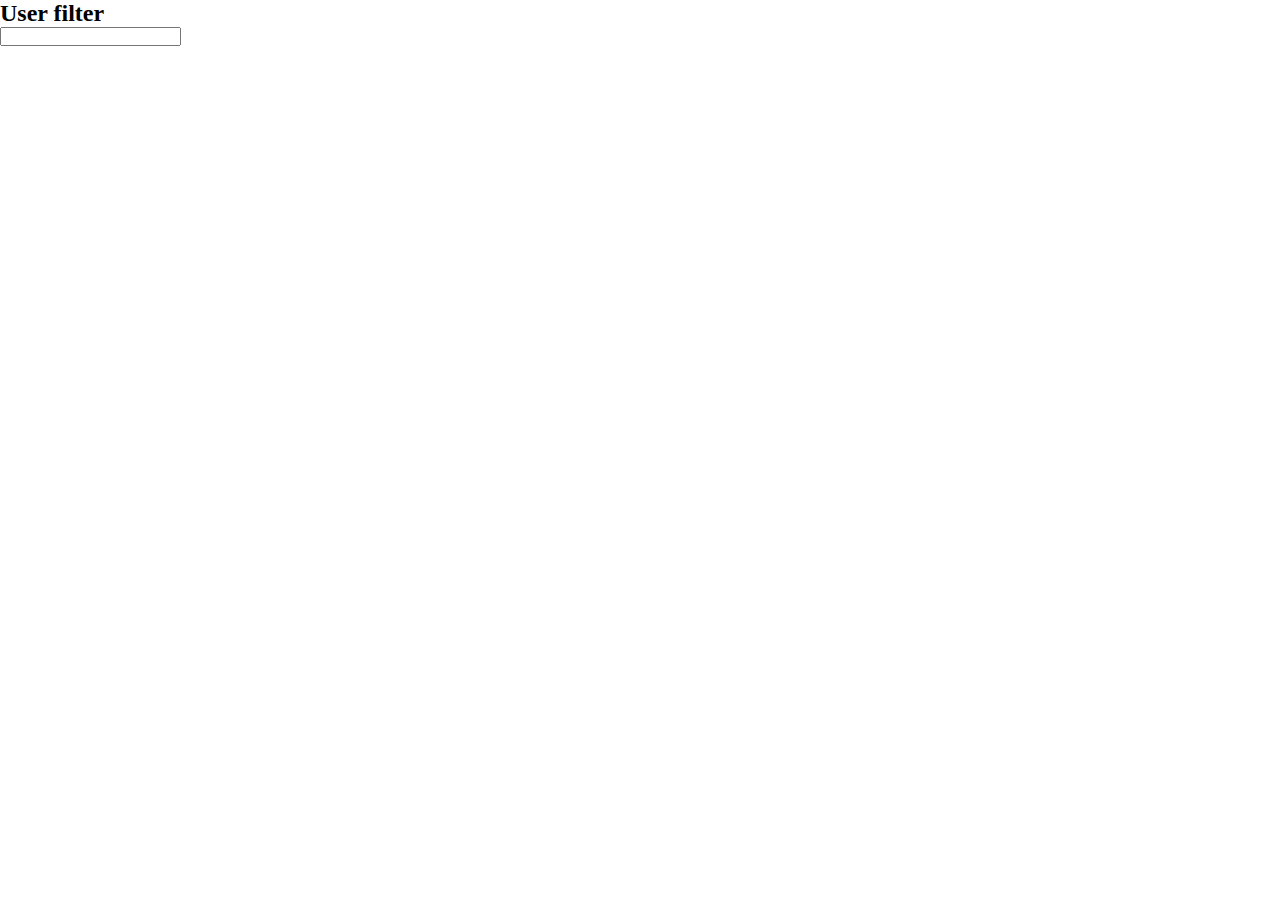
<file: filter.html>
<!DOCTYPE html>
<html lang="en">
<head>
    <meta charset="UTF-8">
    <meta name="viewport" content="width=device-width, initial-scale=1.0">
    <link rel="stylesheet" href="index.html">
    <link rel="stylesheet" href="style.css">
    <title>Document</title>
</head>
<body>

    <section>
        <div class="filter-container">
          <h2>User filter</h2>
          <input type="text" name="userfilter" id="filterinput" />
        </div>
        <ul id="result" class="user-filter-ul"></ul>
      </section>
    
    <script src="script.js"></script>
</body>
</html>
</file>
<file: style.css>
* {
    margin: 0;
    padding: 0;
    box-sizing: border-box;
}
a {
    text-decoration: none;
}

img {
    width: 100%;
    height: 400px;
    object-fit: cover;
    border: 2px solid black;
    border-radius: 20px;
    border-bottom: 10px solid red;
}
.arrow {
    width: 50px;
    height: 50px;
    border-radius: 50%;
    font-size: 35px;
    position: absolute;
    top: 50%;
    transform: translateY(-50%);
}
.slider-wraper {
    position: relative;
}
.arrow-left {
    left: 30px;
}
.arrow-right {
    right: 30px;
}

/* dots styles */
.dots-Wraper {
    display: flex;
    position: absolute;
    left: 50%;
    bottom: 50px;
    transform: translateX(-50%);
}
.dot-item {
    width: 15px;
    height: 15px;
    background-color: #fff;
    border-radius: 50%;
    margin: 10px;
    cursor: pointer;
}





.bg-image {
    width: 100%;
    height: 600px;
    background-repeat: no-repeat;
    background-size: cover;
}




/* filter */
.user-filter-ul li.hideList {
    display: none;
}
</file>
